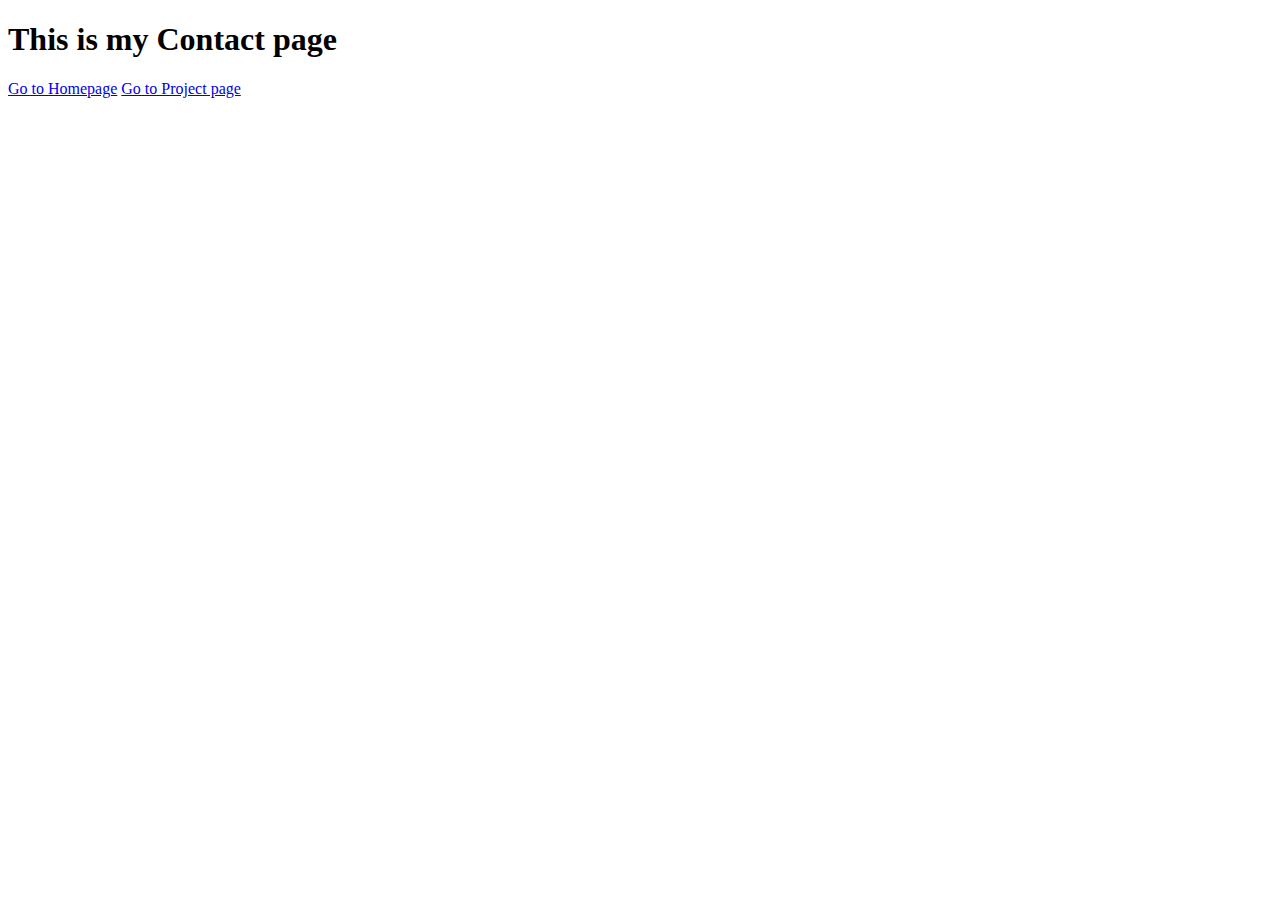
<file: other-pages/contact.html>
<!DOCTYPE html>
<html lang="en">
<head>
  <meta charset="UTF-8">
  <meta name="viewport" content="width=device-width, initial-scale=1.0">
  <title>Contact</title>
</head>
<body>
  <h1>This is my Contact page</h1>
  <a href="../index.html">Go to Homepage</a>
  <a href="other-pages/projects.html">Go to Project page</a>
</body>
</html>
</file>
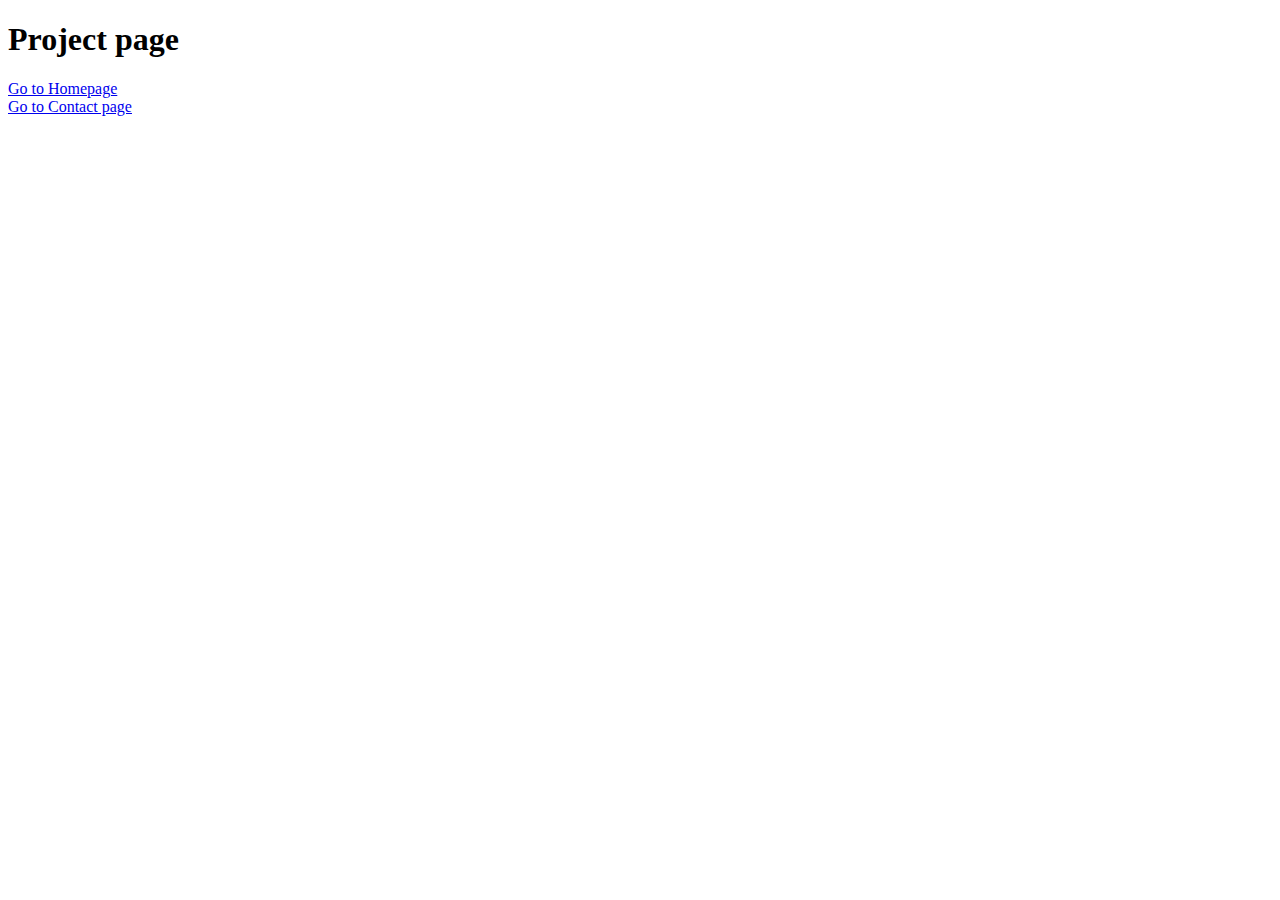
<file: other-pages/projects.html>
<!DOCTYPE html>
<html lang="en">
  <head>
    <meta charset="UTF-8" />
    <meta name="viewport" content="width=device-width, initial-scale=1.0" />
    <title>Projects</title>
  </head>
  <body>
    <h1>Project page</h1>
    <a href="../index.html">Go to Homepage</a>
    <br>
    <a href="contact.html">Go to Contact page</a>
  </body>
</html>
</file>
